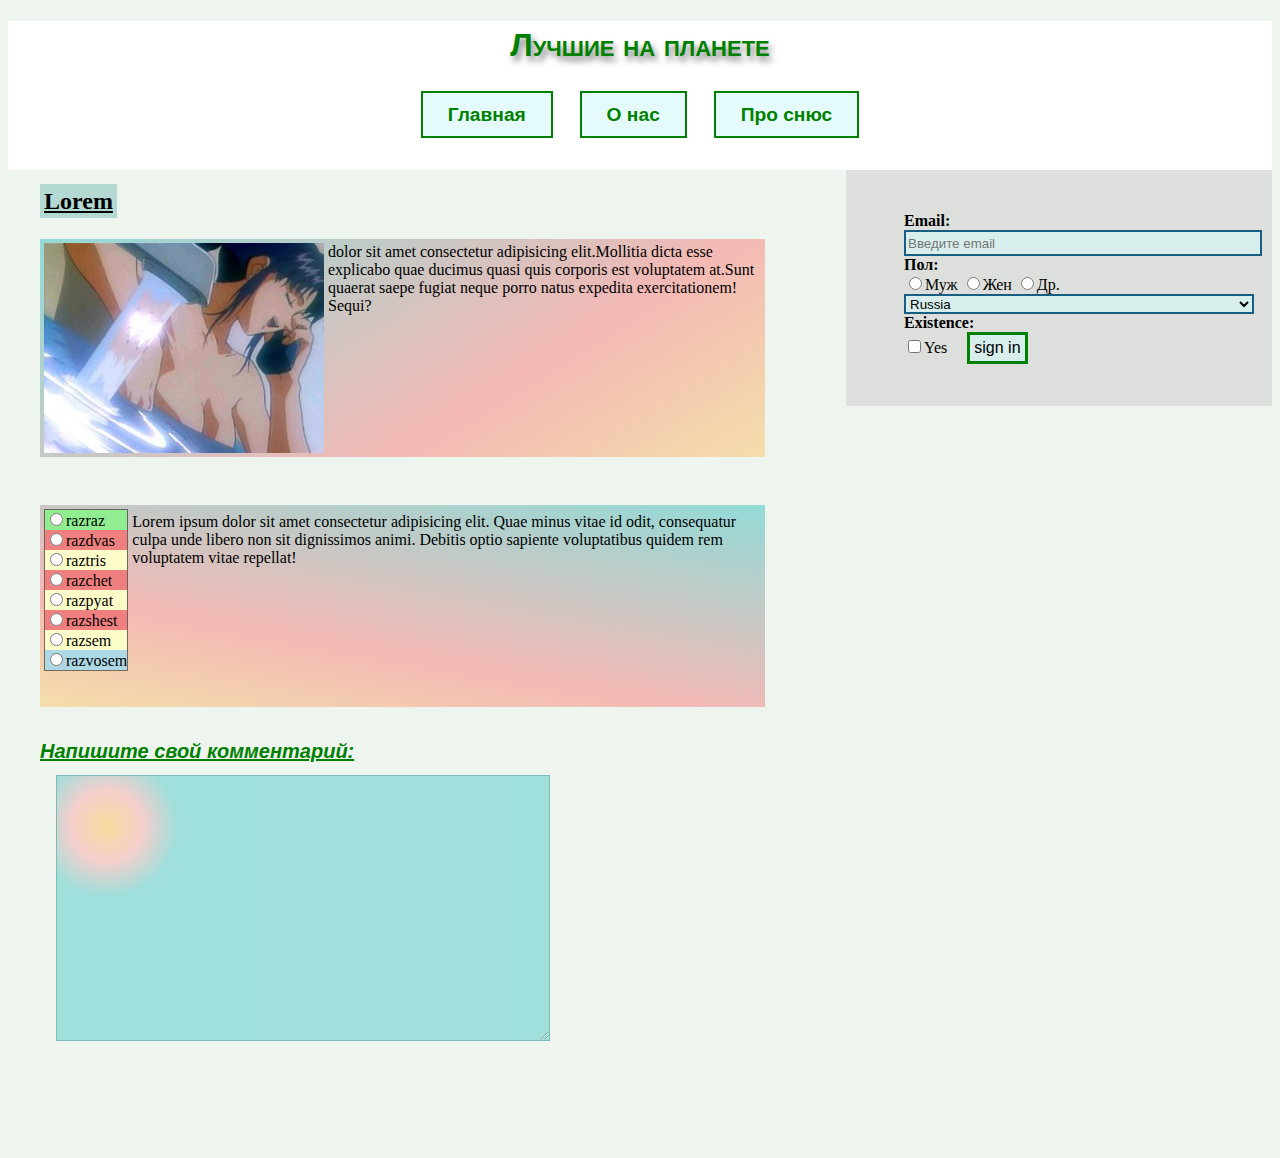
<file: SITE/page2.html>
<!DOCTYPE html>
<html lang="en,ru">
<head>
    <link rel="shortcut icon" href="assets/favicon.ico">
    <meta charset="UTF-8"/>
    <meta name="viewport" content="width=device-width, initial-scale=1.0">
    <title>Dojki</title>
    <link rel="stylesheet" type="text/css" href="../SITE/assets/css/Desktop.css">

</head>
<body>
    <header>
    <h1>Лучшие на планете</h1>
    <nav>
        <a class="info" href="http://google.com">Главная</a>
        <a class="info" href="http:rutracker.org">О нас</a>
        <a class="info" href="http://witcher.fandom.com">Про снюс</a>
    </nav><br>
    </header>
    <aside>
    <form class="singin">
        <label>Email:</label><br> 
            <input class="email" type="email" placeholder="Введите email">
            <br>
        <label>Пол:</label><br>
            <input type="radio" name="sex">Муж
            <input type="radio" name="sex">Жен
            <input type="radio" name="sex">Др.
            <br>
            <select>
                <optgroup label="CIS">
                    <option>Russia</option>
                    <option>Belarus</option>
                    <option>Ukrane</option>
                </optgroup>
                <optgroup label="Other">
                    <option>Spain</option>
                    <option>Japan</option>
                    <option>USA</option>
                </optgroup>
            </select>
            <br>
            <label>Existence:</label><br>
           <input type="checkbox">Yes
           <button>sign in</button>
       </form>
       </aside>
       <br>
    <article>
    <p class="lorem"><strong>Lorem</strong></p>
    <br>
    <p class="dol">
        <img id="boob" src="../SITE/assets/nmv5finun4831.jpg" width="280" height="210">
        dolor sit amet consectetur adipisicing elit.Mollitia dicta esse explicabo quae ducimus quasi quis corporis est voluptatem at.Sunt quaerat saepe fugiat neque porro natus expedita exercitationem! Sequi?
    </p>
    <div class="downto">
    <ul class="notype">
        <li class="edge"><input type="radio" name="schet">razraz</li>
        <li><input type="radio" name="schet">razdvas</li>
        <li><input type="radio" name="schet">raztris</li>
        <li><input type="radio" name="schet">razchet</li>
        <li><input type="radio" name="schet">razpyat</li>
        <li><input type="radio" name="schet">razshest</li>
        <li><input type="radio" name="schet">razsem</li>
        <li class="edge"><input type="radio" name="schet">razvosem</li>
    </ul>
    <table class="tabliza">
        <thead class="thed">
            <tr class="thed">
                <th colspan="2">kudaidem,A?</th>
            </tr>
        </thead>
        <tfoot>
            <tr class="tfot">
                <th colspan="2">P-P-prishel??</th>
         </tr>
        </tfoot>
        <tbody class="tbod">
            <tr>
                <td>nalevo</td>
                <td>napravo</td>
            </tr>
        </tbody>
    </table>
    <p>
        Lorem ipsum dolor sit amet consectetur adipisicing elit. Quae minus vitae id odit, consequatur culpa unde libero non sit dignissimos animi. Debitis optio sapiente voluptatibus quidem rem voluptatem vitae repellat!
    </p>
    </div>
    <form class="coment">
        <label id="cotle">Напишите свой комментарий:</label>
        <br>
        <textarea class="area1" cols="30" rows="10"></textarea>
    </form>
   <dl>
       <dd>cxfcd</dd>
       <dt>edsdxwdsc</dt>
   </dl>
   <br><br><br><br>
</article>
    </body>
</html>
</file>
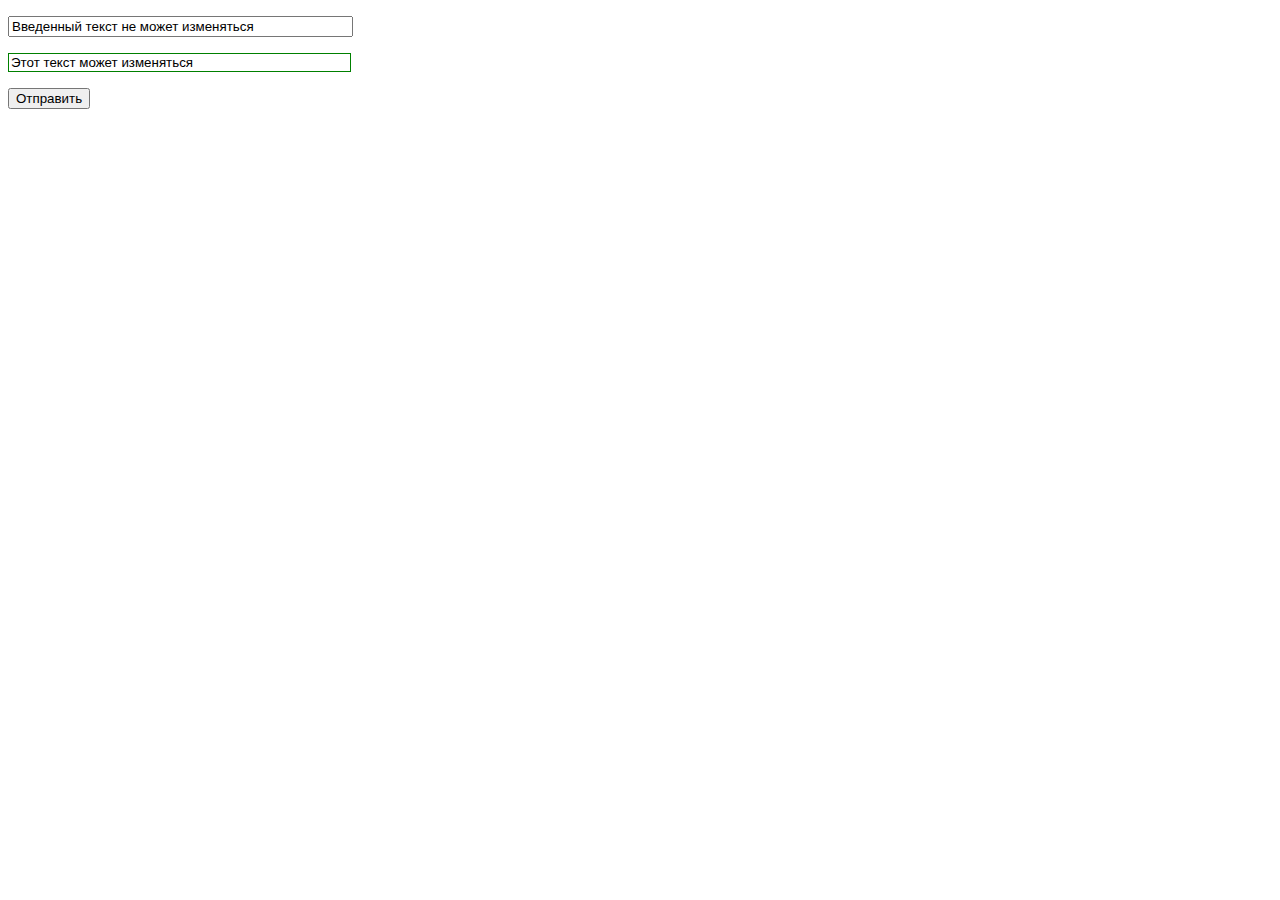
<file: SITE/лтаою.html>
<!DOCTYPE html>
<html>
 <head>
  <meta charset="utf-8">
  <title>:read-write</title>
  <style>
   input:read-write {
    border: 1px solid green;
   }
  </style>
 </head>
 <body>
  <form>
    <p><input type="text" size="40" 
       value="Введенный текст не может изменяться" readonly></p>
    <p><input type="text" size="40"
       value="Этот текст может изменяться"></p>
    <p><input type="submit" value="Отправить"></p>
  </form>
 </body>
</html>
</file>
<file: SITE/assets/css/Desktop.css>
body{background-image: url(../intro1.png);}
body header{background-image: url(../intro2.png);
background-size: contain;
font-size: 16px; line-height: 1.5; font-family: Arial, Helvetica, sans-serif;
}
aside{
    background-image: url(../aside1.png);
    background-clip: border-box;
    padding: 10px;
    float: right;
}
article {
    margin-right: 240px;
    display: block;
   }
h1,h2,h3,h4,h5{
    line-height: 1.5;
}
h1{
    text-shadow: 3px 5px 6px rgba(0, 0, 0, 0.5);
    font-size: 2rem;
    color: green;
    text-align: center;
    font-variant: small-caps;
}
nav{
    text-align: center;
    margin: 2rem 0 1rem;
}
nav a{
    color: green; /* Цвет ссылок */
    font-size: 1.2rem;
    text-decoration: none;
    font-weight: 700;
    border: 2px solid green; /* Параметры рамки */
    background: hsla(180, 74%, 90%, 0.6); /* Цвет фона */
    padding: 11px 25px; /* Отступы от краев */
    margin: 0 0.7rem; /* Расстояние м-ду элементами */
}
select,.email{
    width: 350px;
    height: 20px;
    background: hsla(180, 74%, 90%, 0.6);
    border: 2px solid hsl(200, 70%, 30%);
    outline: none;
}
a:active{
    color: black;
}
a:visited{
    color: rgb(0, 145, 120);
}
nav a:visited{
    color: green;
}
nav a:hover {
    background: #369d9475; /* Цвет фона под ссылкой */ 
    color: #ffe; /* Цвет ссылки */ 
}
label{
    font-weight: 700;
}
form.coment,form.singin{
    margin: 2rem 0 2rem 3rem;
}
p.dol,p.lorem,div.downto{
    margin: 1.5rem 3rem 1.5rem 2rem;
}
button{
    font-size: 1rem;
    background-color: hsla(180, 74%, 90%, 0.6);
    border: solid green;
    padding: 4px;
    position: relative; left: 1rem;
}
.lorem{
    font-size: 1.5rem;
    text-decoration: underline;
    display: inline;
    background-color: #369d9450;
    padding: 4px;
}
#boob{
    margin-right: 4px;
    float: left;
}
.dol{
    background-image:linear-gradient(148deg, rgba(26, 184, 184, 0.43),rgba(252, 86, 86, 0.38) 65%,rgba(255, 180, 42, 0.35));
    padding: 4px;
    width: 70%;
    margin: 0.5rem;
    display: inline-block;
}
blockquote{
    width: 75%;
    background: hsla(50, 86%, 46%, 0.5);
    background-size: 24em;
    border: 1px solid hsl(50, 86%, 46%);
}
.coment{
    font:italic normal bold 20px/1.2 Arial, sans-serif;
    color: green;
    text-decoration: underline;
}
#cotle{
    margin-left: -1rem;
}
.area1{
    width: 50%;
    min-width: 300px;
    height: 260px;
    background-image: radial-gradient(closest-corner at 50px 50px,rgba(255, 180, 42, 0.842),rgba(252, 86, 86, 0.507) 50%,rgba(26, 184, 184, 0.753));
    border: 1.5px solid hsl(180, 70%, 30%);
    font: 1rem Arial, sans-serif;
    margin-top: 12px;
    opacity: 50%;
}
.area1:focus{
    background-image: radial-gradient(closest-corner at 150px 120px,rgba(255, 180, 42, 0.442),rgba(252, 86, 86, 0.407) 50%,rgba(26, 184, 184, 0.453));
    border: 2px solid hsl(200, 70%, 30%);
    outline: none;
}
.downto{
    background-image: linear-gradient(190deg, rgba(26, 184, 184, 0.43),rgba(252, 86, 86, 0.38) 65%,rgba(255, 180, 42, 0.35));
    padding: 4px;
    min-height: 12.1rem;
    width: 70%;
}
ul.notype{
    list-style-type: none;
    width: max-content;
    float: left;
    padding: 0px;
    margin-top: 0em;
    margin-right: 4px;
    border: 1px solid rgba(0, 0, 0, 0.5);
}
li:nth-child(2n){
    background-color: lightcoral; /* Работает с каждым */
}
li:nth-child(odd){
    background-color: rgb(252, 252, 200);
}
li:first-child{
    background-color: lightgreen;
}
li:last-child{
    background-color: lightblue;
}
.downto p{
    margin-top: 0em;
    padding: 4px;
}
table.tabliza{
    overflow: auto;
    background-color: rgba(100, 148, 237, 0.336);
    border: 1px solid rgba(100, 148, 237, 1);
    float: right;
    padding: 0px;
    display: none;
}
.thed th{
    background: lightcyan;
    border: 1px solid rgb(0, 0, 0);
}
.tfot th{
    background: lightcyan;
    border: 1px solid black; 
}
.tbod td{
    background: lightcyan;
    border: 1px solid black;
}
dl{
    display: none;
}
</file>
